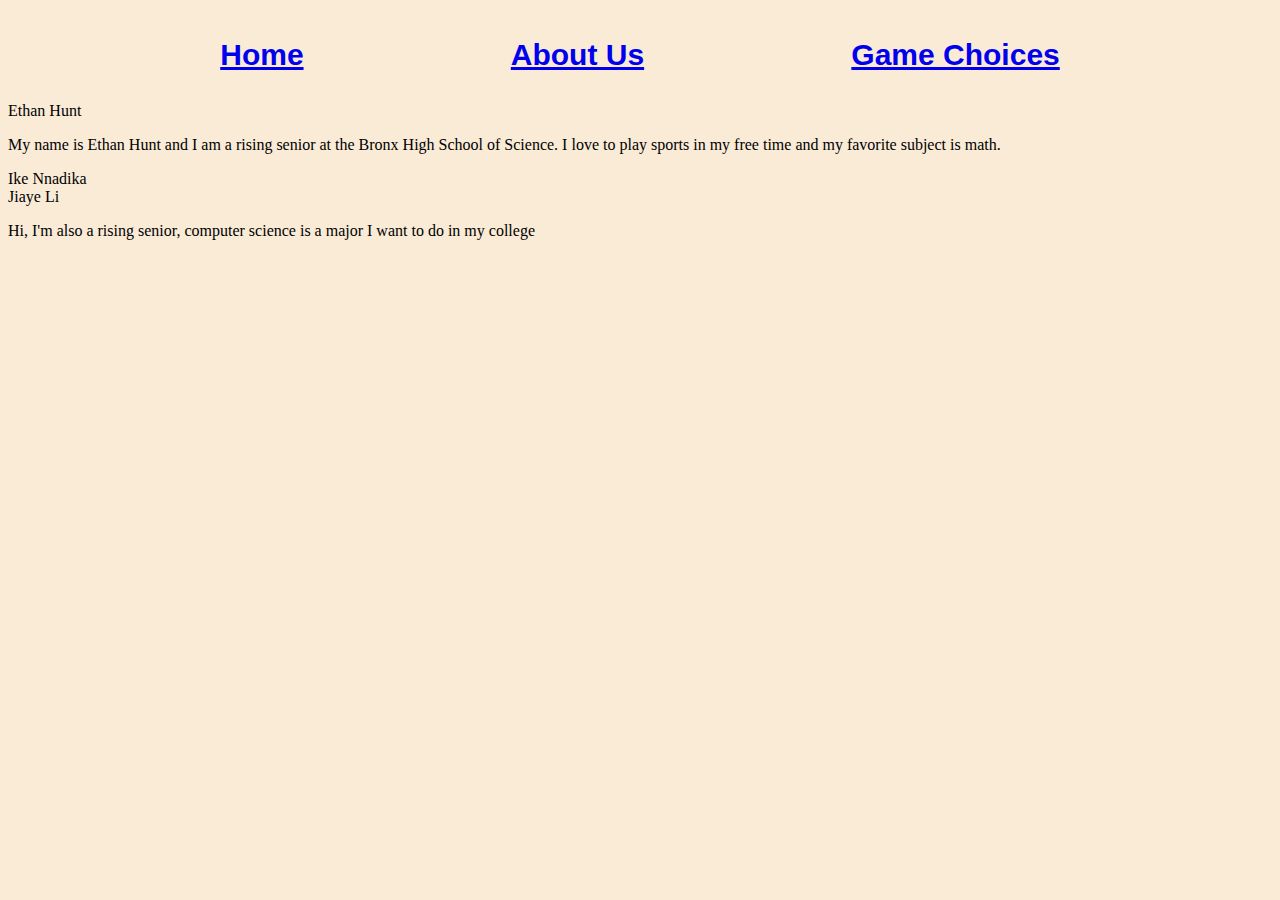
<file: day5/prior_project/About_us.html>
<!DOCTYPE html>
<html lang="en">
<head>
    <meta charset="UTF-8">
    <meta name="viewport" content="width=device-width, initial-scale=1.0">
    <title>About Us</title>
    <link rel="stylesheet" href="style.css">
</head>
<body>
    <nav>
        <a href="index.html" ><h2 id="Home">Home</h2></a>
        <a href="About_us.html"><h2 id="About_Us">About Us</h2></a>
        <a href="gameChoice.html" ><h2 id="Game_Choices">Game Choices</h2></a>
    </nav>
    <div id="editors">
        <div id="Ethan_Hunt">
            Ethan Hunt
            <p>My name is Ethan Hunt and I am a rising senior at the Bronx High School of Science. I love to play sports in my free time and my favorite subject is math.</p>
        </div>
        
        <div id="Ike_Nnadika">Ike Nnadika</div>
        <div id="Jiaye_Li">
            Jiaye Li
            <p>Hi, I'm also a rising senior, computer science is a major I want to do in my college</p>
        </div>
    </div>

</body>
</html>
</file>
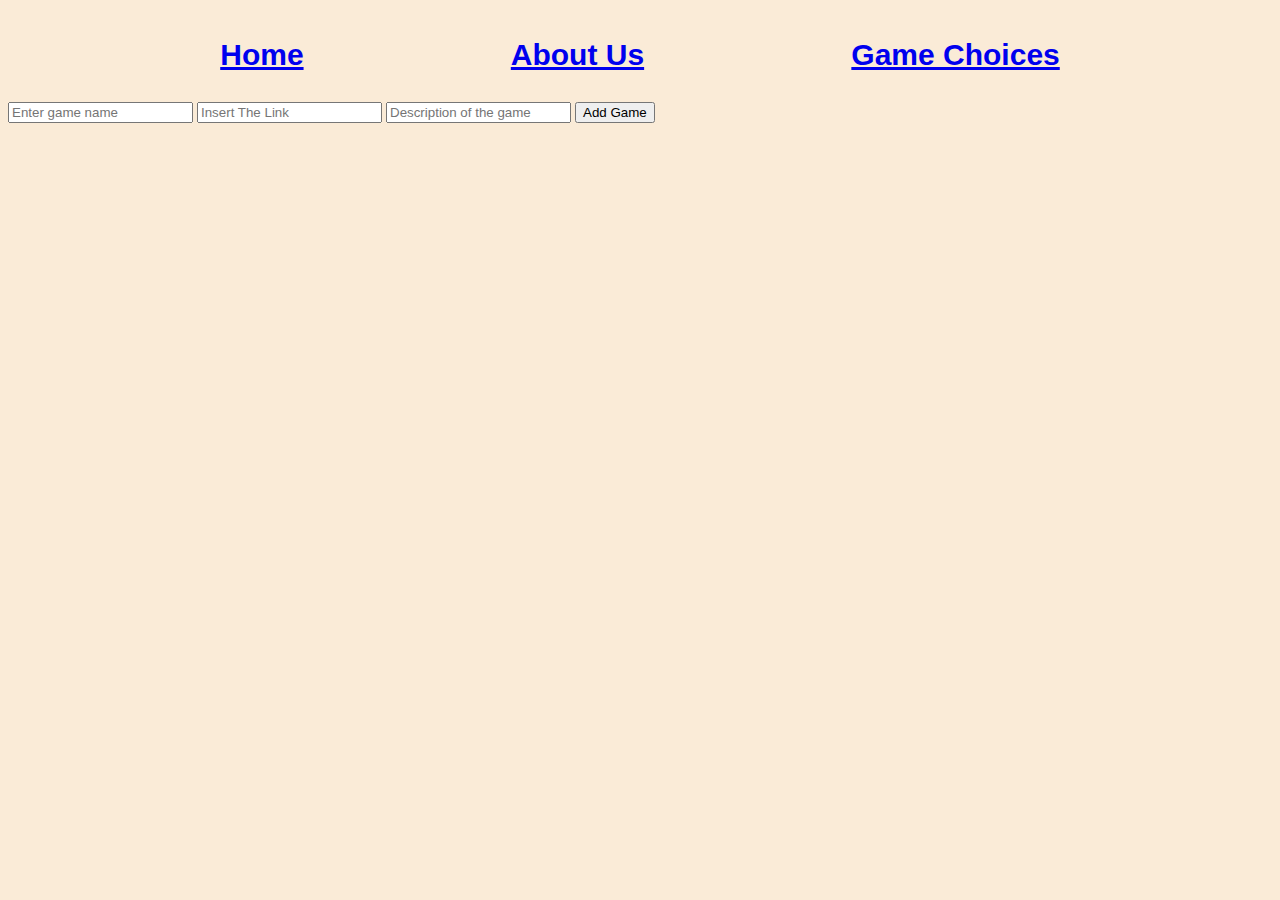
<file: day5/prior_project/gameChoice.html>
<!DOCTYPE html>
<html lang="en">
<head>
    <meta charset="UTF-8">
    <meta name="viewport" content="width=device-width, initial-scale=1.0">
    <title>Game_Choices</title>
    <link rel="stylesheet" href="style.css">
</head>

<body>
    <nav>
        <a href="index.html"><h2 id="Home">Home</h2></a>
        <a href="About_us.html"><h2 id="About_Us">About Us</h2></a>
        <a href="gameChoice.html"><h2 id="Game_Choices">Game Choices</h2></a>
    </nav>
    <div id="adding_game">
        <input type="text" id="game_input" placeholder="Enter game name">
        <input type="text" id="game_link" placeholder="Insert The Link">
        <input type="text" id="game_description" placeholder="Description of the game">
        <button id="add_button">Add Game</button>
        <!-- Hidden input element to store user input -->
        <input type="hidden" id="user_input">
    </div>
    <div id="game_section">
        <div class="aircraft">
            <!-- <a href="http://127.0.0.1:5500/week2%20milestone/"><img src="https://encrypted-tbn0.gstatic.com/images?q=tbn:ANd9GcT8Cz9Xhmn1V-6MchwAQhK6XYoY0TtgHgVMKw&usqp=CAU"/></a> -->
        </div>
    </div>
    <script src="sketch.js"></script>
</body>
</html>
</file>
<file: day5/prior_project/style.css>
body {
    background-color: antiquewhite;
}

h1 {
    font-size: 40px;
    font-family: Arial, Helvetica, sans-serif;
    text-align: center;

}

h2 {
    font-size: 30px;
    font-family: Arial, Helvetica, sans-serif;
    text-align: center;
}

h3 {
    font-size: 50px;
    font-family: Libre Bakersvile;
    text-align: left;
    color: black;
}

h4 {
    font-size: 20px;
    font-family: Arial, Helvetica, sans-serif;
    text-align: left;
}


nav {
    display: flex;
    padding: 5px;
    justify-content: space-evenly;
}
.home{
    background-color: burlywood;
}

.home:hover {
    background-color: gray;
    opacity: 0.5;
}

img {
    
    text-align: left;
}

/* Description */
.description {
    display: flex;
    flex-direction: row;
    justify-content: space-around;
}

/* responsive */
@media(max-width:320px) and (max-height:568px){
   nav{
        display: flex;
        flex-direction: column;
   }
   .description{
    display: block;
   }
   body{
    font-size: large;
   }
}
</file>
